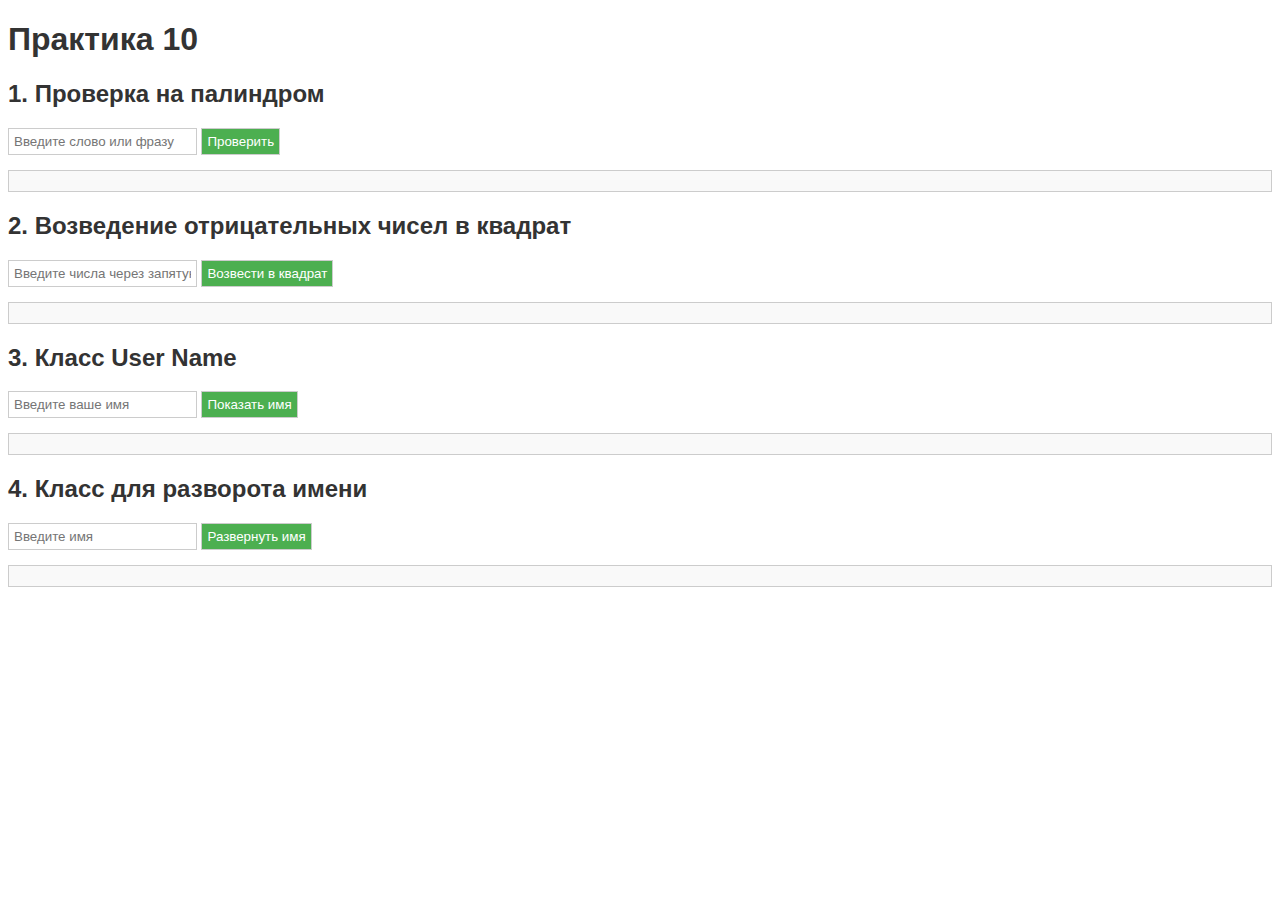
<file: Практика 10/html.html>
<!DOCTYPE html>
<html>
<head>
<title>Практика 10</title>
<link rel="stylesheet" href="css.css">  </head>
<body>

<h1>Практика 10</h1>

<h2>1. Проверка на палиндром</h2>
<input type="text" id="palindromeInput" placeholder="Введите слово или фразу">
<button onclick="checkPalindrome()">Проверить</button>
<div id="palindromeOutput" class="output"></div>

<h2>2. Возведение отрицательных чисел в квадрат</h2>
<input type="text" id="numbersInput" placeholder="Введите числа через запятую (например, -1,2,-3)">
<button onclick="squareNegatives()">Возвести в квадрат</button>
<div id="numbersOutput" class="output"></div>

<h2>3. Класс User Name</h2>
<input type="text" id="userNameInput" placeholder="Введите ваше имя">
<button onclick="showUserName()">Показать имя</button>
<div id="userNameOutput" class="output"></div>

<h2>4. Класс для разворота имени</h2>
<input type="text" id="reverseNameInput" placeholder="Введите имя">
<button onclick="reverseName()">Развернуть имя</button>
<div id="reverseNameOutput" class="output"></div>

<script src="js.js"></script> 
</body>
</html>
</file>
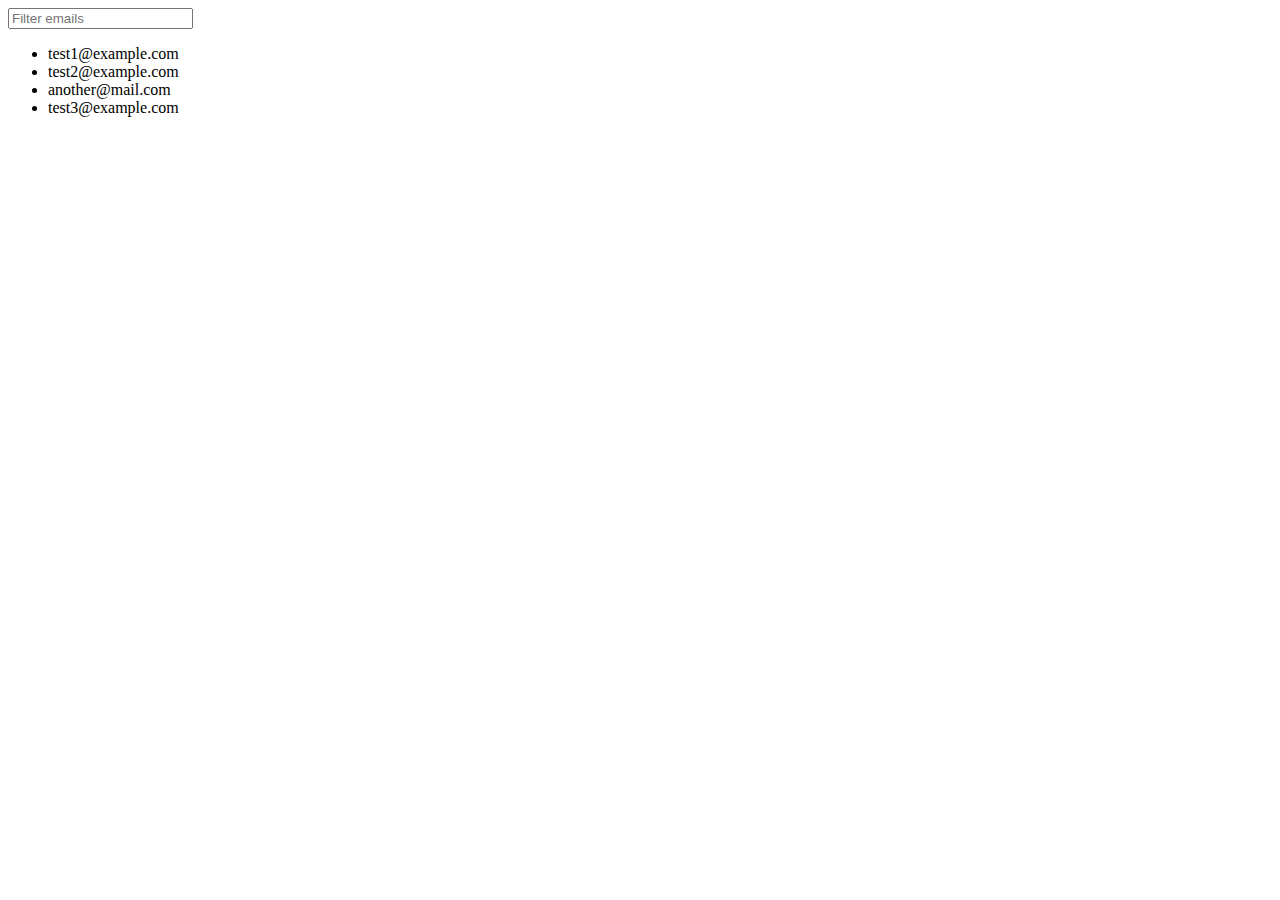
<file: Практика 11/html.html>
<!DOCTYPE html>
<html>
<head>
<title>Email Filter</title>
</head>
<body>
  <input type="text" id="emailFilter" placeholder="Filter emails">
  <ul id="emailList"></ul>
  <script src="js.js">
    const emails = ["test1@example.com", "test2@example.com", "another@mail.com", "test3@example.com"];
    const emailList = document.getElementById('emailList');
    const filterInput = document.getElementById('emailFilter');

    const renderEmails = (filteredEmails) => {
      emailList.innerHTML = ''; // Очищаем список
      filteredEmails.forEach(email => {
        const li = document.createElement('li');
        li.textContent = email;
        emailList.appendChild(li);
      });
    };

    const filterEmails = (filterText) => {
      const filtered = emails.filter(email => email.toLowerCase().includes(filterText.toLowerCase()));
      renderEmails(filtered);
    };

    filterInput.addEventListener('input', () => filterEmails(filterInput.value));

    // Initial render
    renderEmails(emails);

  </script>
</body>
</html>
</file>
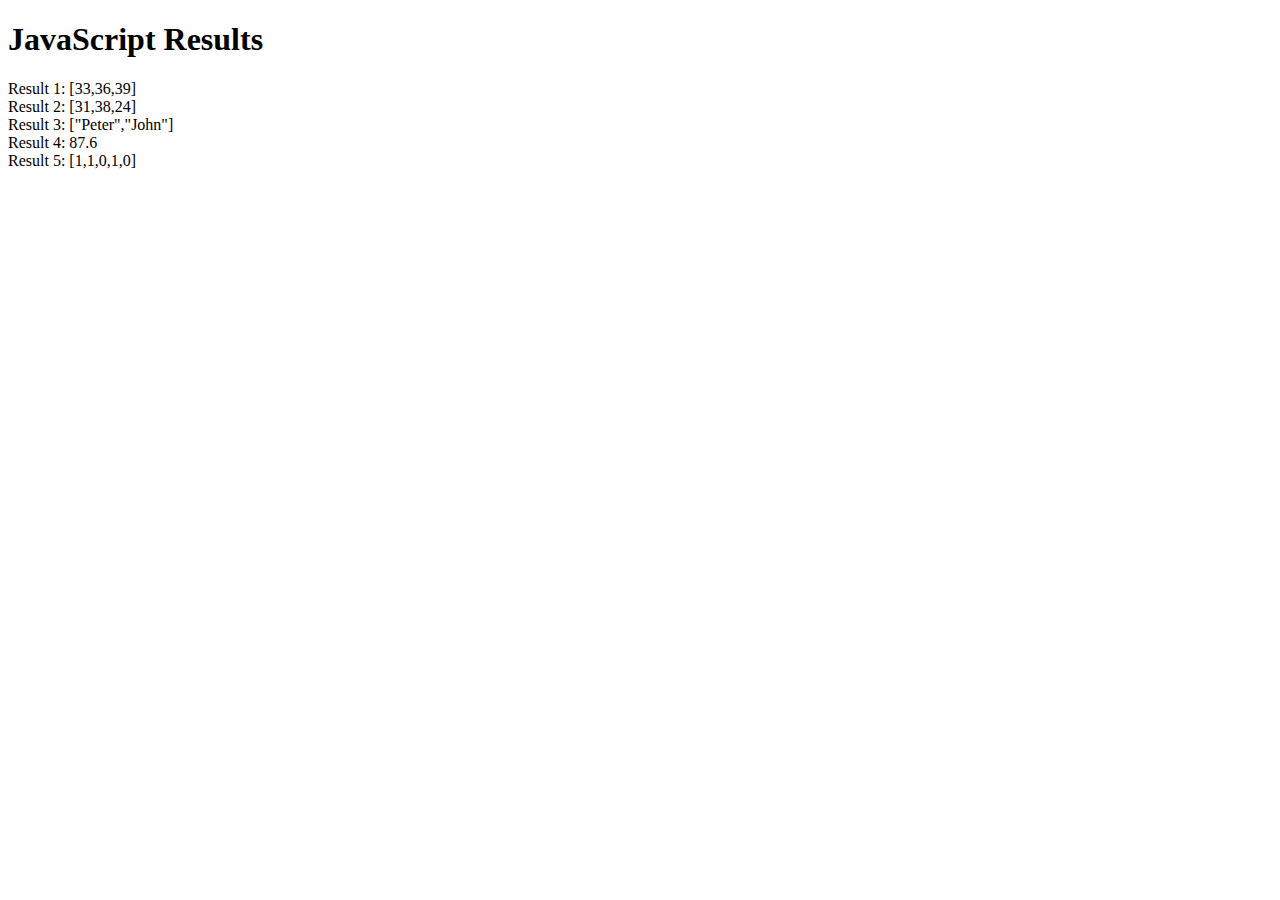
<file: Практика 12/html.html>
<!DOCTYPE html>
<html>
<head>
<title>JavaScript Output</title>
</head>
<body>

<h1>JavaScript Results</h1>

<div id="output1">Result 1 will appear here</div>
<div id="output2">Result 2 will appear here</div>
<div id="output3">Result 3 will appear here</div>
<div id="output4">Result 4 will appear here</div>
<div id="output5">Result 5 will appear here</div>


<script>
// 1. Array manipulation
const arr1 = [1, 2, 3];
const arr2 = arr1.map(item => (item + 10) * 3);
document.getElementById("output1").textContent = "Result 1: " + JSON.stringify(arr2);


// 2. Age calculation
const birthYears = [1995, 1988, 2002];
const currentYear = new Date().getFullYear();
const ages = birthYears.map(year => currentYear - year);
document.getElementById("output2").textContent = "Result 2: " + JSON.stringify(ages);


// 3. Admin check
const users = [
  { name: 'Peter', age: 25, isAdmin: true },
  { name: 'Mark', age: 17, isAdmin: false },
  { name: 'John', age: 30, isAdmin: true },
  { name: 'Jane', age: 20, isAdmin: false }
];

const adminNames = users
  .filter(user => user.age >= 18 && user.isAdmin)
  .map(user => user.name);
document.getElementById("output3").textContent = "Result 3: " + JSON.stringify(adminNames);


// 4. Average score
const studentScores = [85, 92, 78, 95, 88];
const averageScore = studentScores.reduce((sum, score) => sum + score, 0) / studentScores.length;
document.getElementById("output4").textContent = "Result 4: " + averageScore;


// 5. String length check
const strArray = ['JavaScript', 'Python', 'PHP', 'Java', 'C'];
const binaryArray = strArray.map(item => item.length <= 3 ? 0 : 1);
document.getElementById("output5").textContent = "Result 5: " + JSON.stringify(binaryArray);

</script>

</body>
</html>
</file>
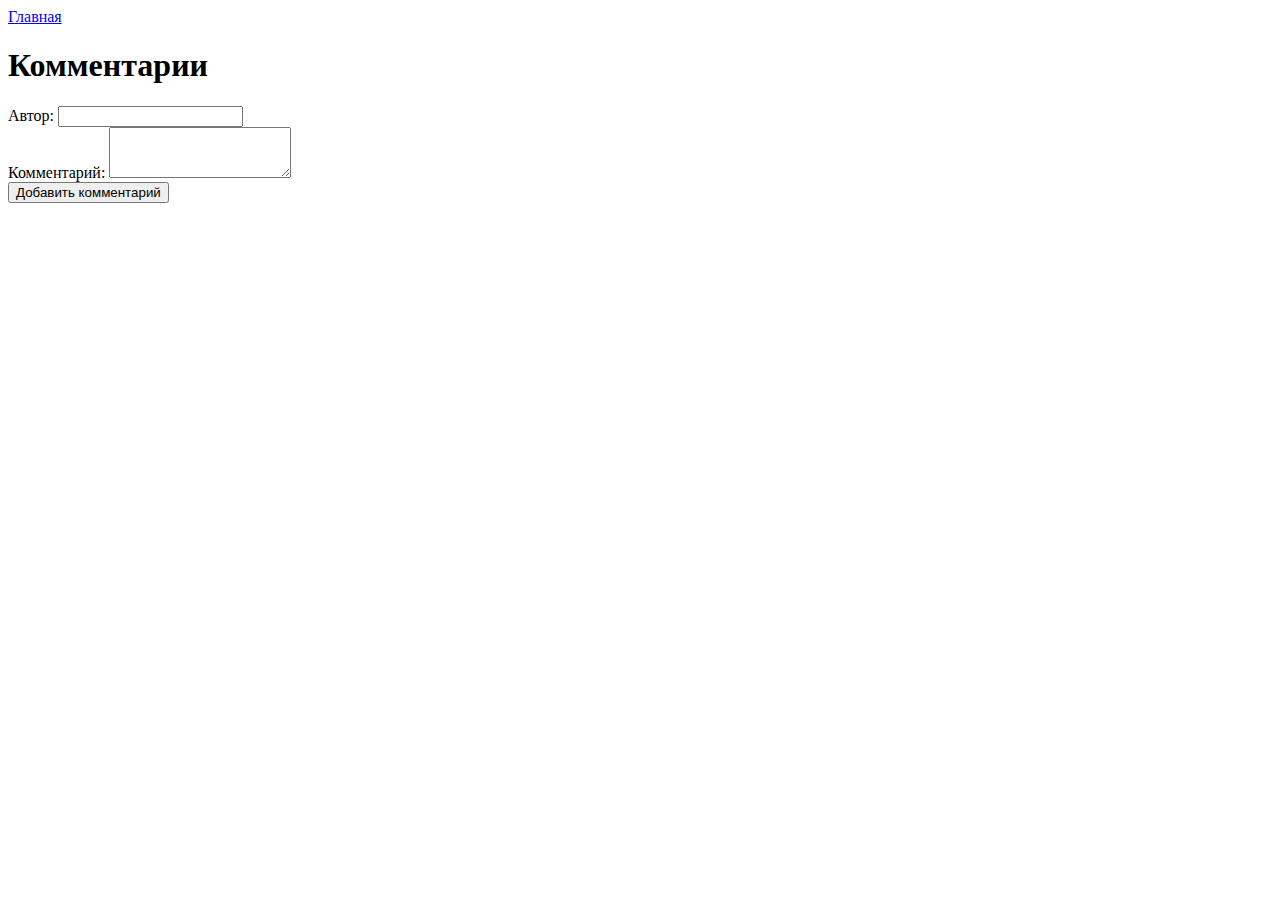
<file: Практика 14/34.html>
<!DOCTYPE html>
<html>
<head>
<title>Комментарии </title>
<link href="https://cdn.jsdelivr.net/npm/bootstrap@5.3.2/dist/css/bootstrap.min.css" rel="stylesheet" integrity="sha384-T3c6CoIi6uLrA9TneNEoa7RxnatzjcDSCmG1MXxSR1GAsXEV/Dwwykc2MPK8M2HN" crossorigin="anonymous">
<style>
.comment {
  margin-bottom: 15px;
}
</style>
</head>
<body>
  <div class="page">
    <header class="page__header">
      <div class="container">
        <a class="page__header-link navbar-brand" href="html.html">Главная</a>
      </div>
    </header>

    <main class="page__main">
      <div class="container">
        <h1 class="page__title">Комментарии</h1>

        <div class="comments-list" id="comments"></div>

        <form class="comment-form" id="comment-form">
          <div class="mb-3">
            <label for="author" class="form-label">Автор:</label>
            <input type="text" class="form-control comment-form__author" id="author" name="author">
          </div>
          <div class="mb-3">
            <label for="comment" class="form-label">Комментарий:</label>
            <textarea class="form-control comment-form__comment" id="comment" name="comment" rows="3"></textarea>
          </div>
          <button type="button" class="btn btn-primary comment-form__submit" onclick="addComment()">Добавить комментарий</button>
        </form>
      </div>
    </main>
    <footer class="page__footer">
      <!-- Add footer content here if needed -->
    </footer>
  </div>

<script>
function addComment() {
  const author = document.getElementById("author").value;
  const commentText = document.getElementById("comment").value;

  if (author.trim() === "" || commentText.trim() === "") {
    alert("Пожалуйста, заполните все поля.");
    return;
  }

  const newComment = document.createElement("div");
  newComment.className = "comment";
  newComment.innerHTML = `
    <div class="card mb-3">
      <div class="card-body">
        <h5 class="card-title">${author}</h5>
        <p class="card-text">${commentText}</p>
      </div>
    </div>
  `;
  document.getElementById("comments").appendChild(newComment);

  document.getElementById("author").value = "";
  document.getElementById("comment").value = "";
}
</script>

<script src="https://cdn.jsdelivr.net/npm/bootstrap@5.3.2/dist/js/bootstrap.bundle.min.js" integrity="sha384-C6RzsynM9kWDrMNeT8fOnSc1l250m8J8U/u4x93c19Q7V9q0hY2J9t722z49oE/n" crossorigin="anonymous"></script>
</body>
</html>
</file>
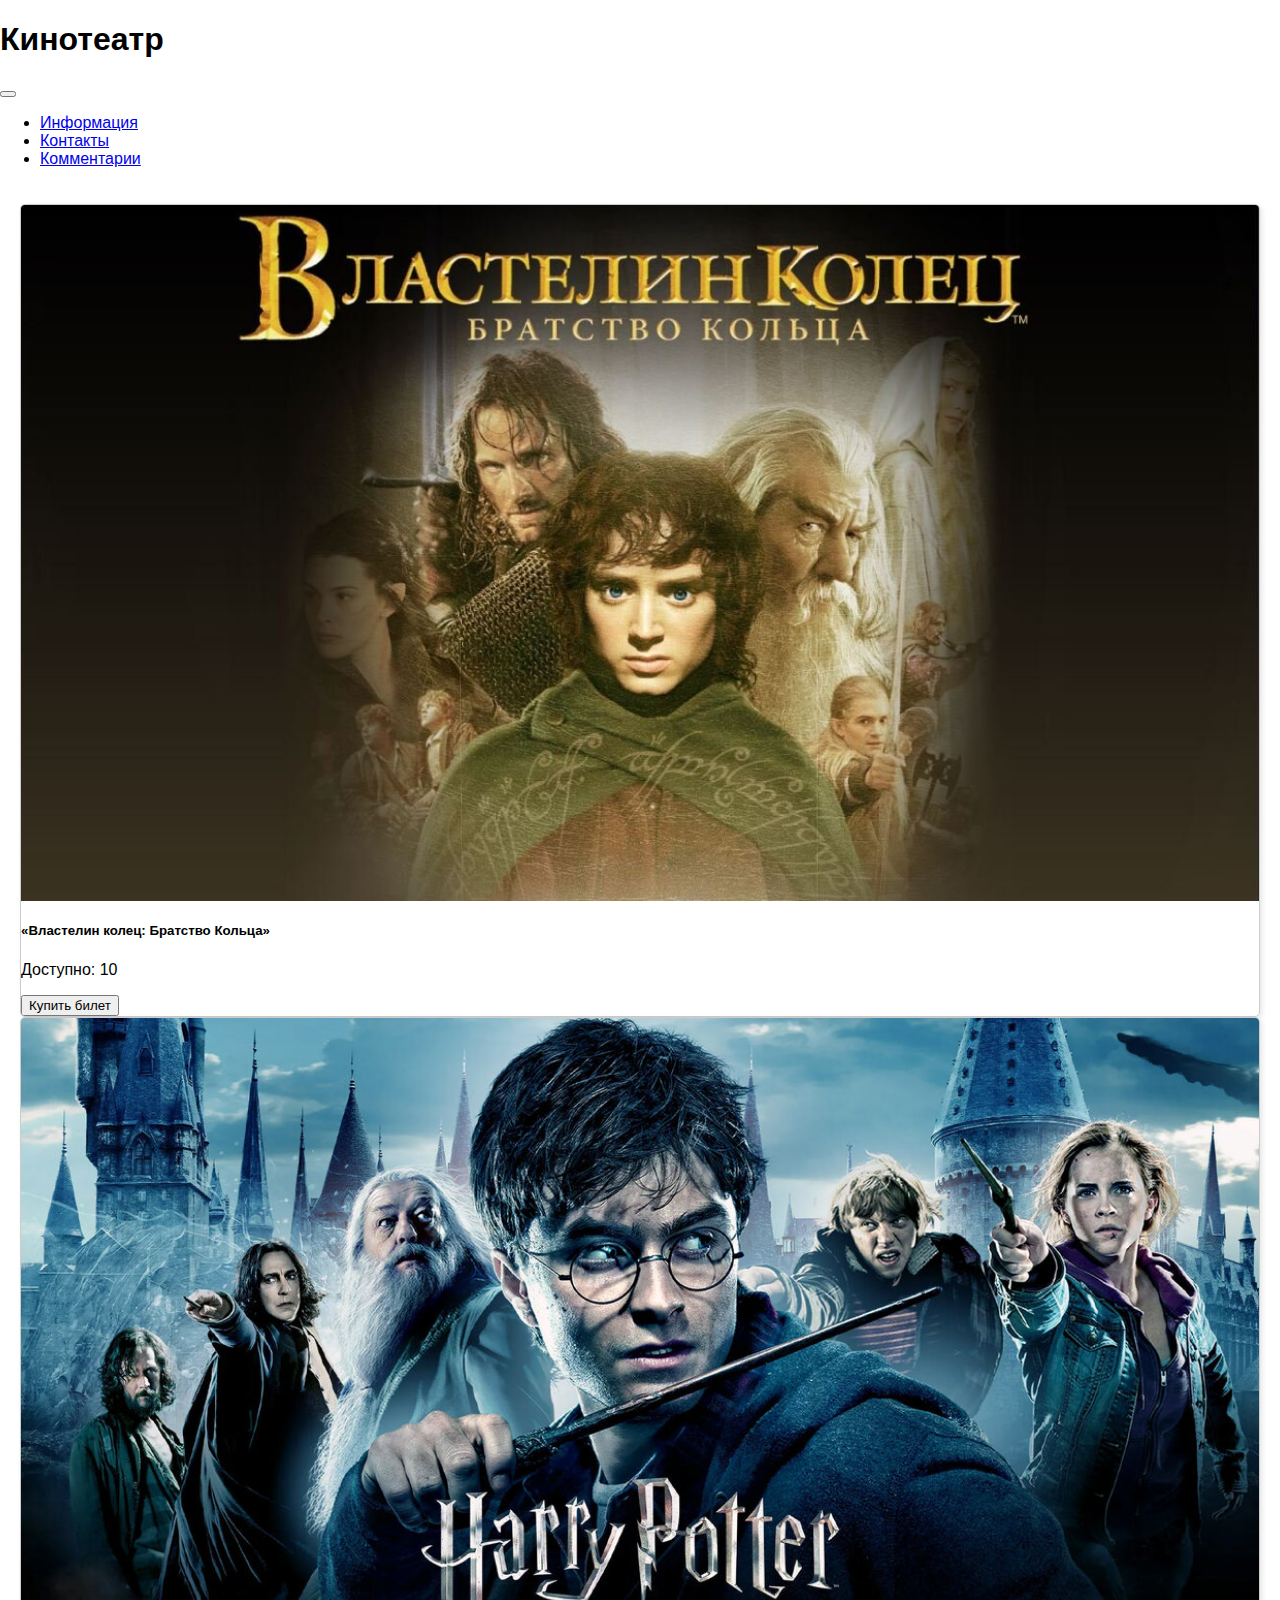
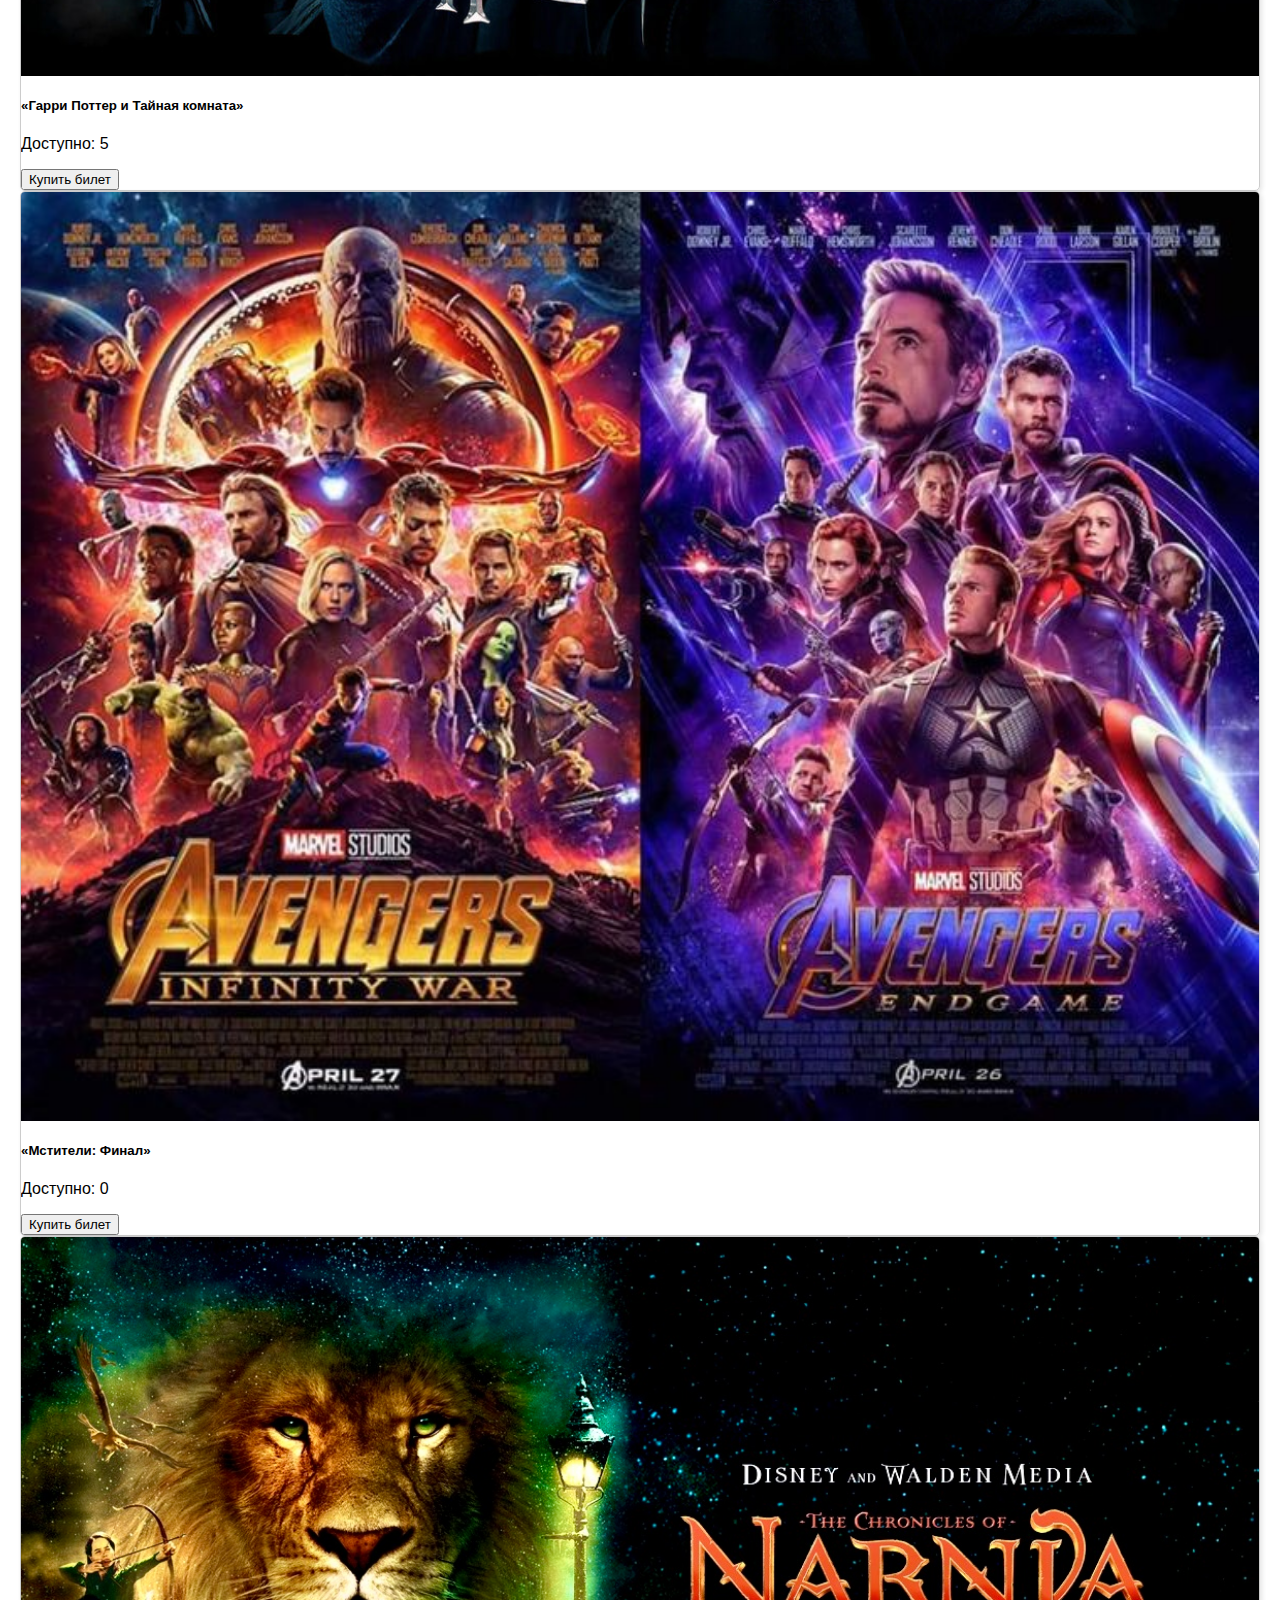
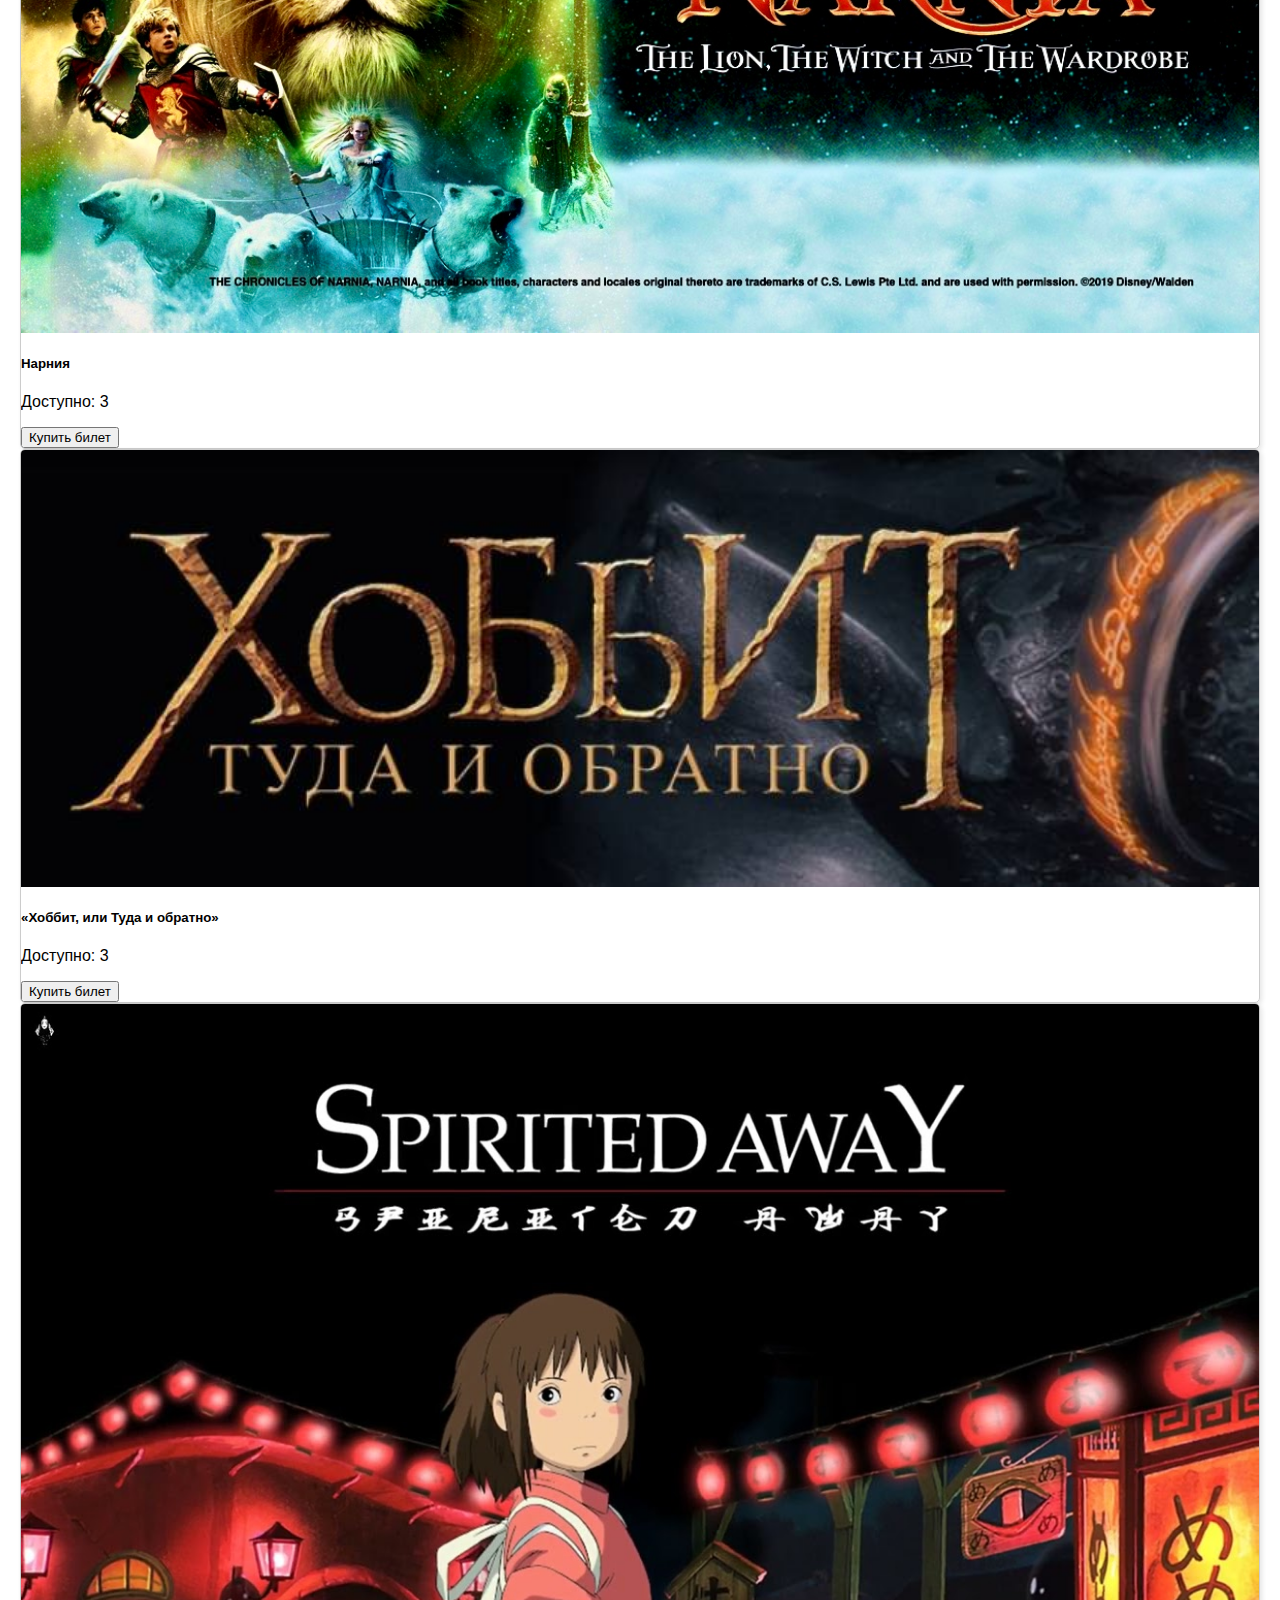
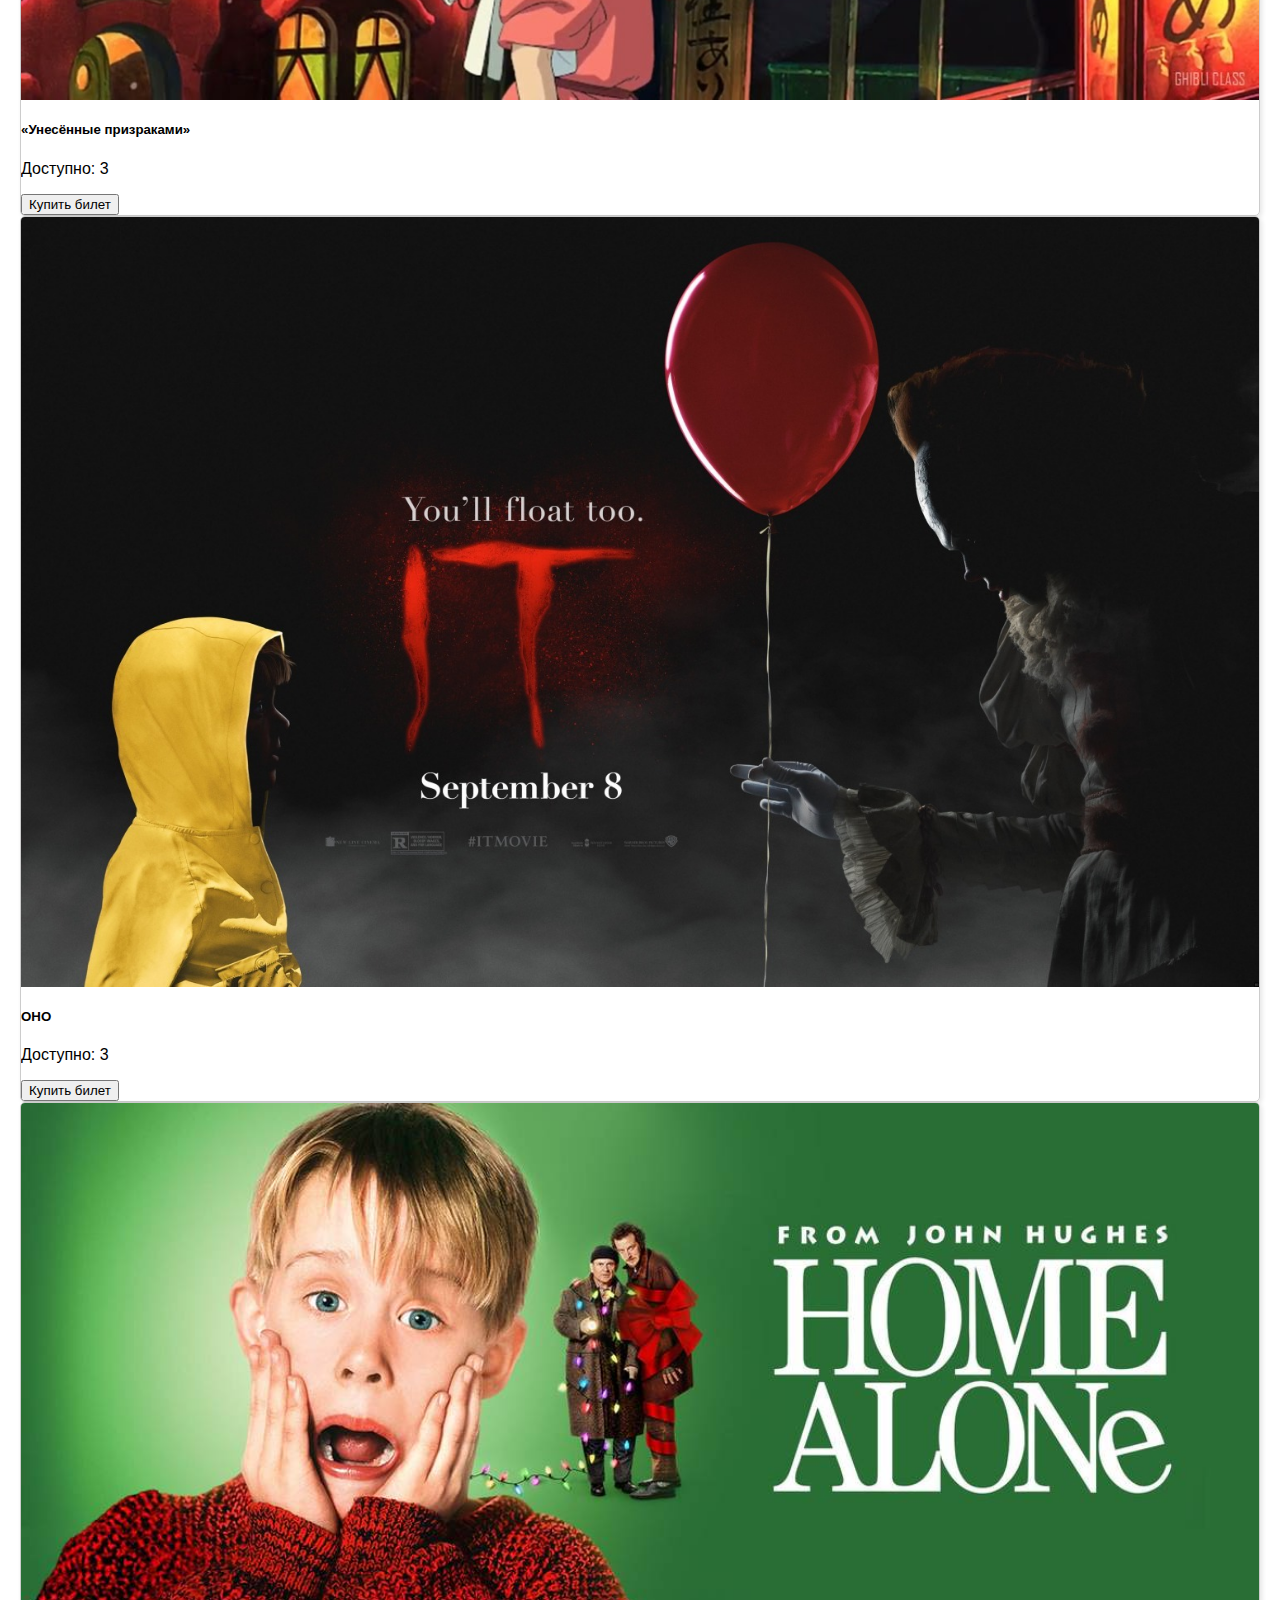
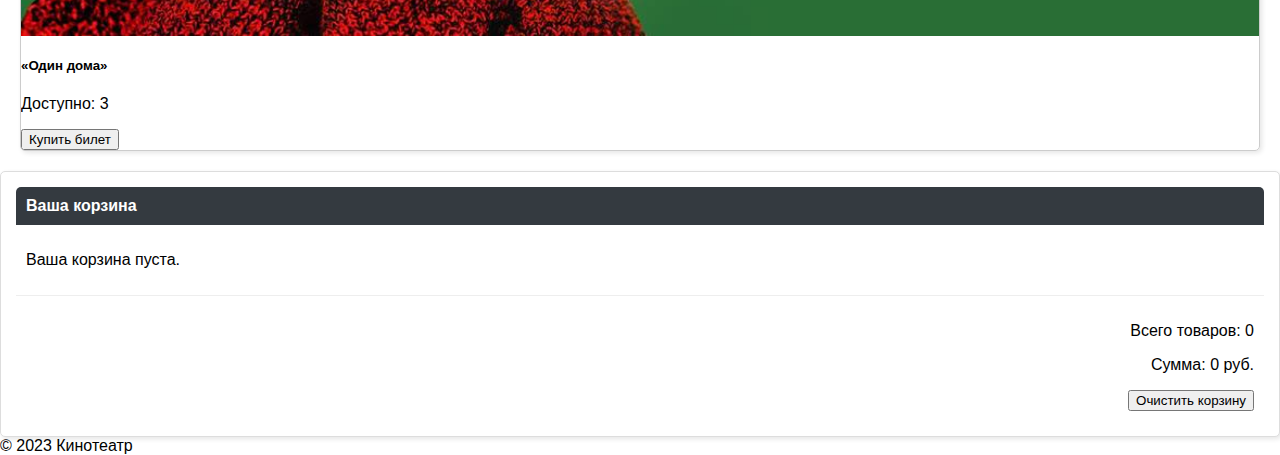
<file: Практика 14/html.html>
<!DOCTYPE html>
<html lang="ru">
<head>
  <meta charset="UTF-8">
  <meta name="viewport" content="width=device-width, initial-scale=1.0">
  <title>Кинотеатр</title>
  <link href="https://cdn.jsdelivr.net/npm/bootstrap@5.3.0/dist/css/bootstrap.min.css" rel="stylesheet" integrity="sha384-9ndCyUaIbzAi2FUVXJi0CjmCapSmO7SnpJef0486qhLnuZ2cdeRhO02iuK6FUUVM" crossorigin="anonymous">
  <link rel="stylesheet" href="css.css">  <!-- Link to your stylesheet -->
  <script src="js.js" defer></script>  <!-- Link to your Javascript -->
</head>
<body>
  <div class="container-fluid">
    <header class="header">
      <div class="header__inner">
        <h1 class="header__title">Кинотеатр</h1>
      </div>
    </header>

    <nav class="navbar navbar-expand-lg navbar-dark bg-dark">
      <div class="container-fluid">
        <button class="navbar-toggler" type="button" data-bs-toggle="collapse" data-bs-target="#navbarNav" aria-controls="navbarNav" aria-expanded="false" aria-label="Toggle navigation">
          <span class="navbar-toggler-icon"></span>
        </button>
        <div class="collapse navbar-collapse" id="navbarNav">
          <ul class="navbar-nav">
            <li class="nav-item"><a class="nav-link active" href="#">Информация</a></li>
            <li class="nav-item"><a class="nav-link" href="45.html">Контакты</a></li>
            <li class="nav-item"><a class="nav-link" href="34.html">Комментарии</a></li>
          </ul>
        </div>
      </div>
    </nav>

    <main class="main">
      <div class="main__content">
        <div class="main__posters">
          <div class="posters-list" id="posters-container"></div>
        </div>

        <div class="main__cart">
          <div class="cart">
            <div class="cart__header">Ваша корзина</div>
            <div class="cart__body" id="cart-items">
              <p class="cart__empty-message" id="cart-empty-message">Ваша корзина пуста.</p>
            </div>
            <div class="cart__footer">
              <p class="cart__item-count">Всего товаров: <span id="total-items">0</span></p>
              <p class="cart__total-sum">Сумма: <span id="total-sum">0</span> руб.</p>
              <button class="btn btn-danger cart__clear-button" id="clear-cart">Очистить корзину</button>
            </div>
          </div>
        </div>

      </div>

    </main>

    <footer class="footer">© 2023 Кинотеатр</footer>
  </div>

  <script src="https://cdn.jsdelivr.net/npm/bootstrap@5.3.0/dist/js/bootstrap.bundle.min.js" integrity="sha384-geWF76RCwLtnZ8qwWowPQNguL3RmwHVBC9FhGdlKrxdiJJigb/j/68SIy3Te4Bkz" crossorigin="anonymous"></script>

</body>
</html>
</file>
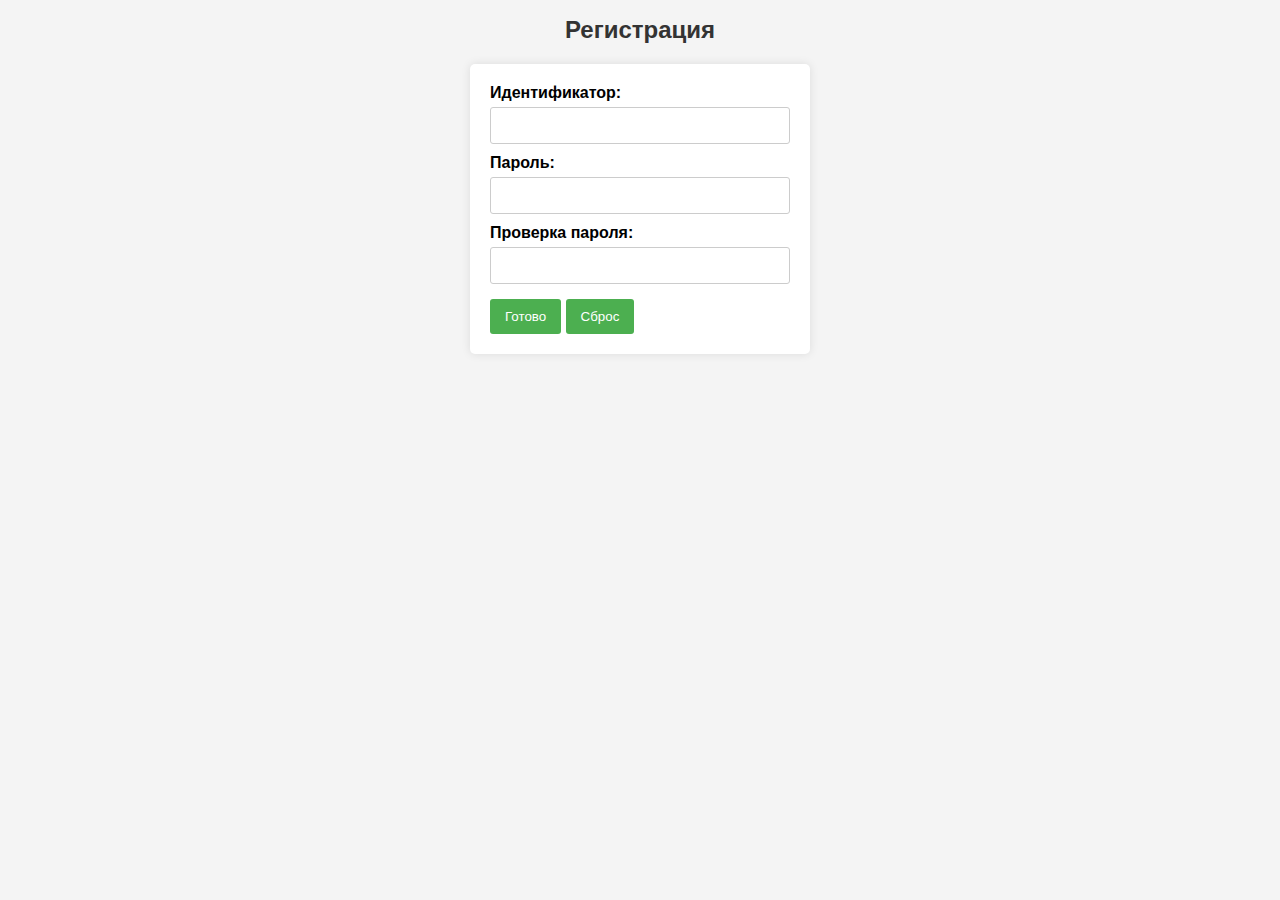
<file: Практика 15/html.html>
<!DOCTYPE html>
<html>
<head>
<meta charset="utf-8">
<title>Регистрация</title>
<link rel="stylesheet" href="css.css">
</head>
<body>
<h1>Регистрация</h1>
<form name="Sel3" id="registrationForm">
  <label for="Id">Идентификатор:</label>
  <input type="text" name="Id" id="Id" size="20" onBlur="this.value = this.value.toUpperCase();">

  <label for="Pwd">Пароль:</label>
  <input type="password" name="Pwd" id="Pwd" size="20">

  <label for="Pwd1">Проверка пароля:</label>
  <input type="password" name="Pwd1" id="Pwd1" size="20">

  <div id="error" class="error"></div>

  <input type="button" value="Готово" id="submitButton">
  <input type="reset" value="Сброс">
</form>
<script src="js.js"></script>
</body>
</html>
</file>
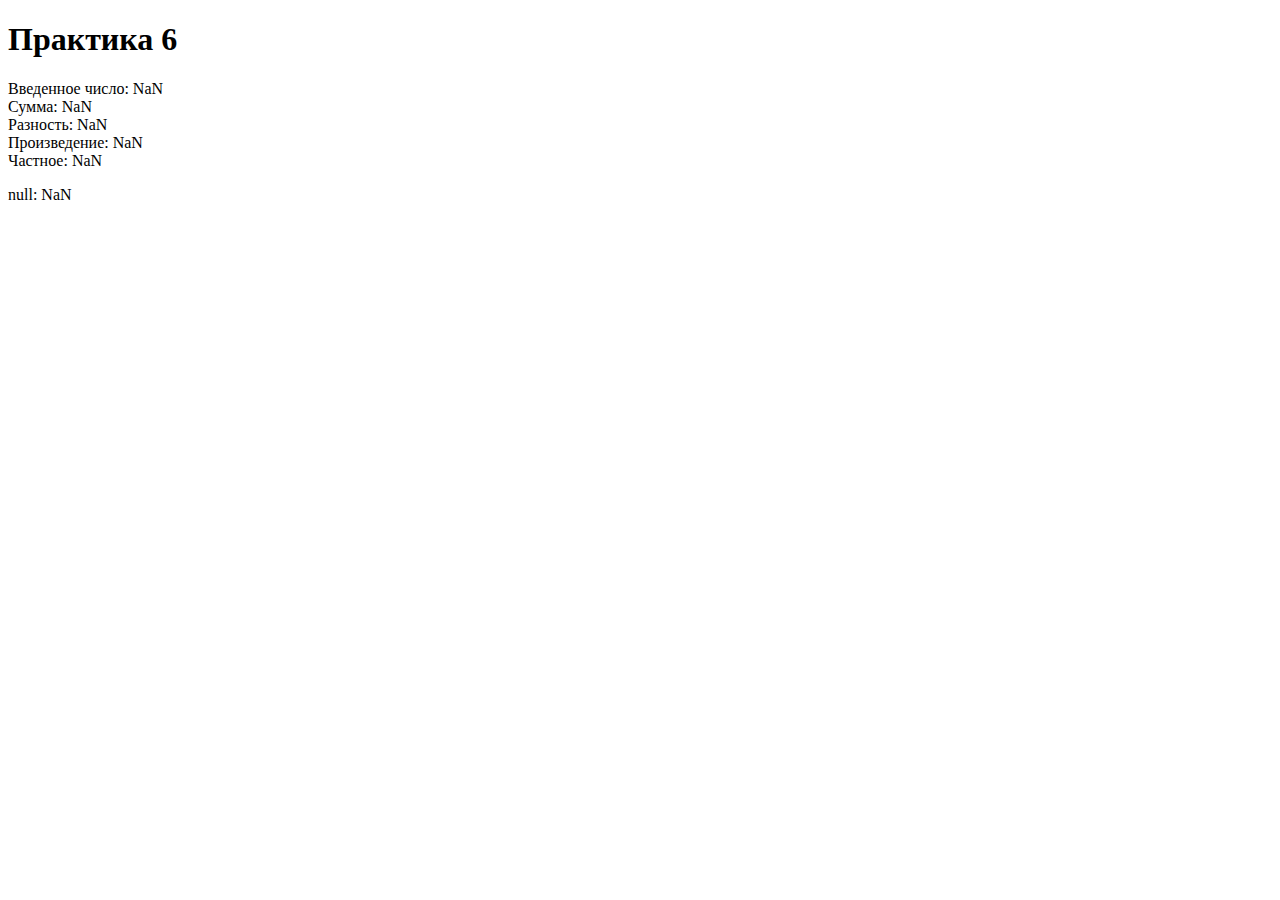
<file: Практика 6/html.html>
<!DOCTYPE html>
<html>
<head>
<title>Практика 6</title>
</head>
<body>

<h1>Практика 6</h1>

<div id="task1"></div>
<div id="task2"></div>
<div id="task3"></div>
<div id="task4"></div>

<script src="js.js"></script> </body>
</html>
</file>
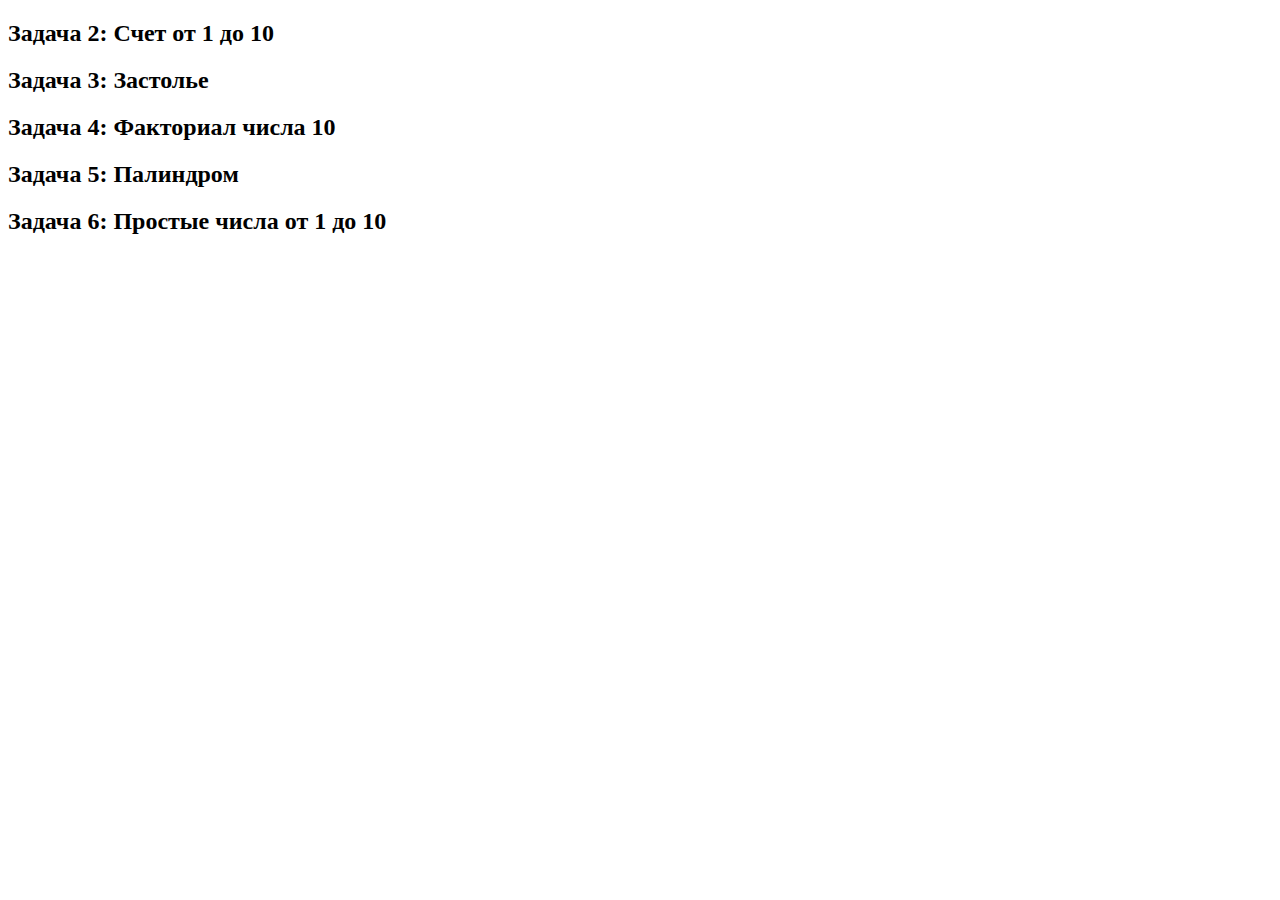
<file: Практика 7_1/html.html>
<!DOCTYPE html>
<html>
<head>
<title>Практика 7</title>
</head>
<body>
<h2>Задача 2: Счет от 1 до 10</h2>
<div id="task2"></div>

<h2>Задача 3: Застолье</h2>
<div id="task3"></div>

<h2>Задача 4: Факториал числа 10</h2>
<div id="task4"></div>

<h2>Задача 5: Палиндром</h2>
<div id="task5"></div>

<h2>Задача 6: Простые числа от 1 до 10</h2>
<div id="task6"></div>

<script src="js.js"></script>
</body>
</html>
</file>
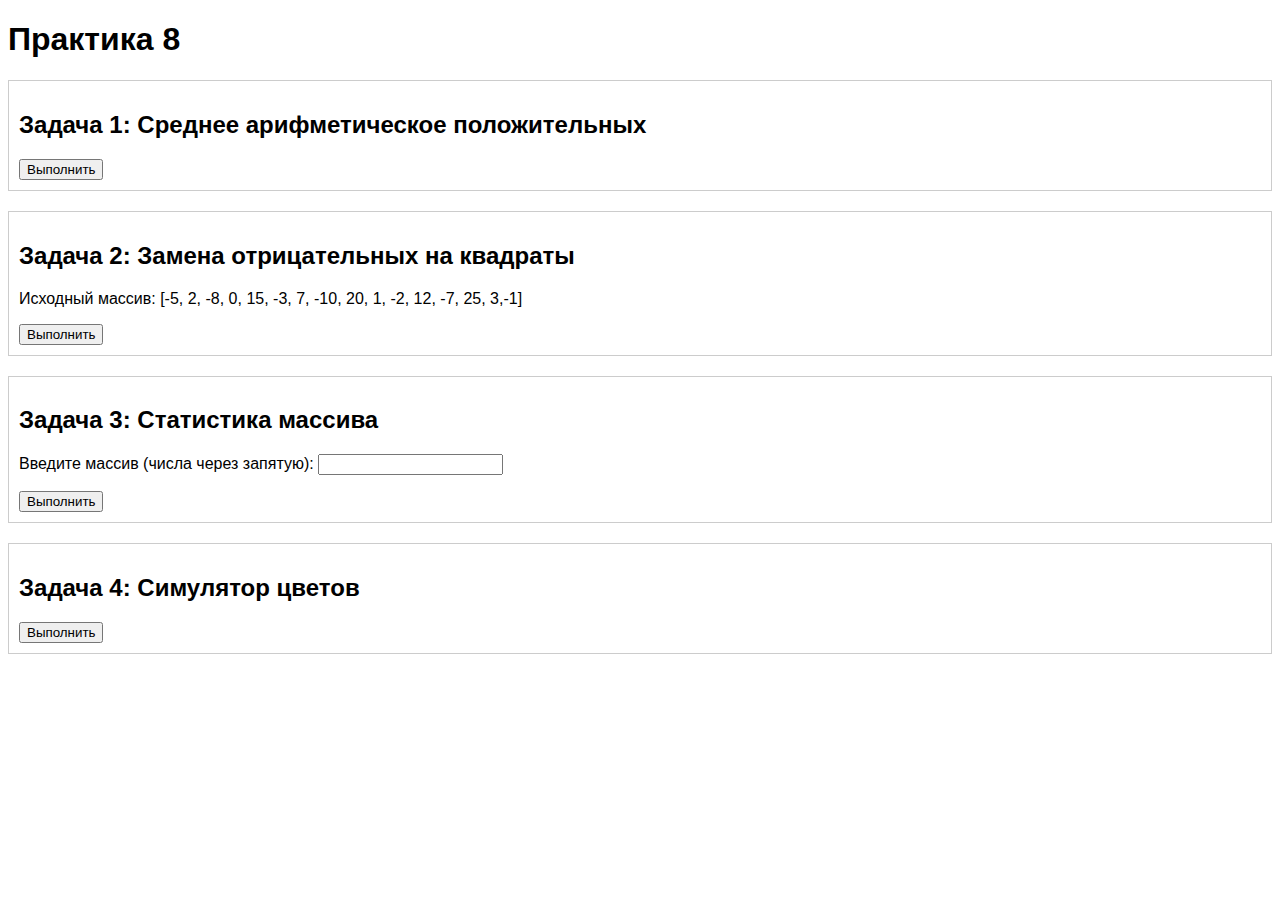
<file: Практика 8/html.html>
<!DOCTYPE html>
<html>
<head>
<title>Практика 8</title>
<style>
body { font-family: sans-serif; }
.task { margin-bottom: 20px; padding: 10px; border: 1px solid #ccc; }
</style>
</head>
<body>

<h1>Практика 8</h1>

<div class="task">
  <h2>Задача 1: Среднее арифметическое положительных</h2>
  <p id="task1-output"></p>
  <button onclick="task1()">Выполнить</button>
</div>

<div class="task">
  <h2>Задача 2: Замена отрицательных на квадраты</h2>
  <p>Исходный массив: [-5, 2, -8, 0, 15, -3, 7, -10, 20, 1, -2, 12, -7, 25, 3,-1]</p>
  <p id="task2-output"></p>
  <button onclick="task2()">Выполнить</button>
</div>

<div class="task">
  <h2>Задача 3: Статистика массива</h2>
  <p>Введите массив (числа через запятую): <input type="text" id="task3-input"></p>
  <p id="task3-output"></p>
  <button onclick="task3()">Выполнить</button>
</div>

<div class="task">
  <h2>Задача 4: Симулятор цветов</h2>
  <p id="task4-output"></p>
  <button onclick="task4()">Выполнить</button>
</div>

<script>
function task1() {
  const arr = [];
  for (let i = 0; i < 15; i++) {
    arr.push(Math.floor(Math.random() * 41 - 10));
  }

  let sumPositive = 0;
  let countPositive = 0;
  for (let i = 0; i < arr.length; i++) {
    if (arr[i] > 0) {
      sumPositive += arr[i];
      countPositive++;
    }
  }

  const avgPositive = countPositive > 0 ? sumPositive / countPositive : 0;
  document.getElementById("task1-output").textContent = `Массив: ${arr}, Среднее положительных: ${avgPositive}`;
}

function task2() {
  const arr = [-5, 2, -8, 0, 15, -3, 7, -10, 20, 1, -2, 12, -7, 25, 3, -1];
  for (let i = 0; i < arr.length; i++) {
    if (arr[i] < 0) {
      arr[i] *= arr[i];
    }
  }
  document.getElementById("task2-output").textContent = `Измененный массив: ${arr}`;
}

function task3() {
  const input = document.getElementById("task3-input").value;
  const arr = input.split(",").map(Number);

  let sumPositive = 0;
  let countPositive = 0;
  let sumNegative = 0;
  let countNegative = 0;
  let countZero = 0;

  for (let i = 0; i < arr.length; i++) {
    if (arr[i] > 0) {
      sumPositive += arr[i];
      countPositive++;
    } else if (arr[i] < 0) {
      sumNegative += arr[i];
      countNegative++;
    } else {
      countZero++;
    }
  }

  const avgPositive = countPositive > 0 ? sumPositive / countPositive : 0;
  const avgNegative = countNegative > 0 ? sumNegative / countNegative : 0;

  document.getElementById("task3-output").textContent = 
    `Среднее положительных: ${avgPositive}, Среднее отрицательных: ${avgNegative}, Количество нулей: ${countZero}`;
}

function task4() {
  const results = [0, 0, 0];
  const numIterations = 1000000;

  for (let i = 0; i < numIterations; i++) {
    results[Math.floor(Math.random() * 3)]++;
  }

  document.getElementById("task4-output").textContent = `Результаты: ${results}, Максимум красных: ${results[0]}`;
}
</script>

</body>
</html>
</file>
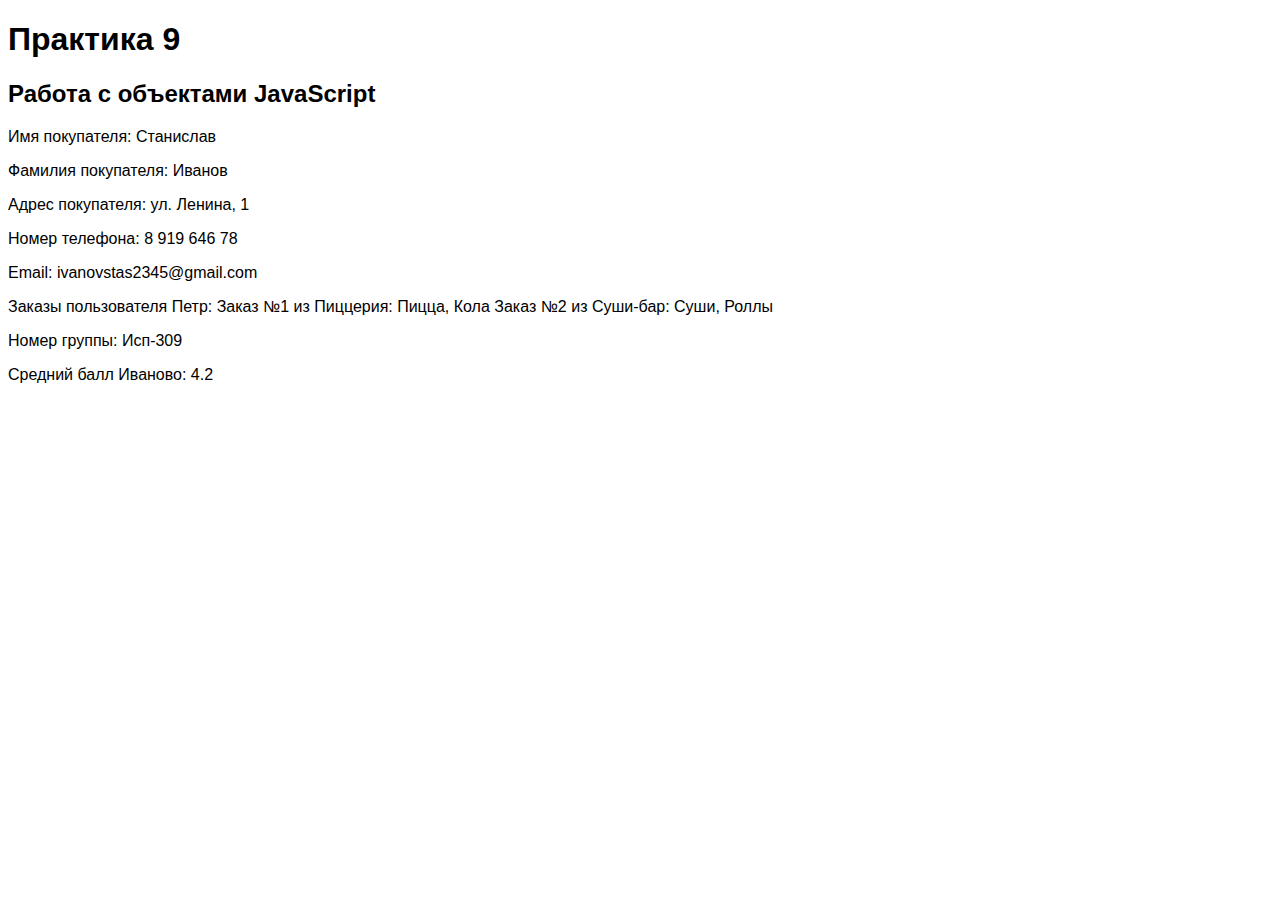
<file: Практика 9/html.html>
<!DOCTYPE html>
<html>
<head>
<title>Практика 9</title>
<link rel="stylesheet" href="css.css">  </link>
</head>
<body>
<h1>Практика 9 </h1>
<h2>Работа с объектами JavaScript</h2>

<div id="output"></div>

<script src="js.js"></script>
</body>
</html>
</file>
<file: Практика 10/css.css>
body {
    font-family: sans-serif;
  }
  
  .output {
    margin-top: 10px;
    border: 1px solid #ccc;
    padding: 10px;
    white-space: pre-wrap;
    background-color: #f9f9f9;
  }
  
  h1, h2 {
    color: #333;
  }
  
  input[type="text"], button {
    padding: 5px;
    margin-bottom: 5px;
    border: 1px solid #ccc;
  }
  
  button {
    background-color: #4CAF50;
    color: white;
    cursor: pointer;
  }
</file>
<file: Практика 14/css.css>
/* General Styles */
body {
    font-family: sans-serif;
    margin: 0; /* Remove default body margins */
  }
  
  .main__posters {
    display: grid; /* Use grid for easier responsive layout */
    grid-template-columns: repeat(auto-fit, minmax(250px, 1fr)); /* Responsive columns */
    grid-gap: 20px;
    padding: 20px;
  }
  
  .poster-card {
    border: 1px solid #ccc;
    border-radius: 5px;
    overflow: hidden; /* Prevents image overflow */
    box-shadow: 2px 2px 5px rgba(0, 0, 0, 0.1); /* Subtle shadow */
  }
  
  .poster-card img {
    width: 100%;
    height: auto;
    display: block;
    transition: transform 0.3s ease; /* Smooth transition for hover effect */
  }
  
  .poster-card:hover img {
    transform: scale(1.05); /* Zoom effect on hover */
  }
  
  .poster-card__title { /* Add title for each poster */
    padding: 10px;
    font-weight: bold;
  }
  
  /* Cart Styles */
  .cart {
    background-color: #fff;
    border: 1px solid #ddd;
    border-radius: 5px;
    box-shadow: 2px 2px 5px rgba(0, 0, 0, 0.1);
    padding: 15px;
  }
  
  .cart__header {
    background-color: #343a40; /* Darker gray */
    color: white;
    padding: 10px;
    border-radius: 5px 5px 0 0; /* Rounded top corners */
    font-weight: bold;
  }
  
  .cart__body {
    padding: 10px;
  }
  
  .cart__item { /* Style for each item in the cart */
    border-bottom: 1px solid #eee;
    padding: 10px 0;
  }
  
  .cart__footer {
    border-top: 1px solid #eee;
    padding: 10px;
    text-align: right;
  }
  
  .cart__clear-button {
    margin-left: 10px; /* Add some space between total and button */
  }
  
  
  /* Responsive adjustments */
  @media (max-width: 768px) {
    .main__posters {
      grid-template-columns: repeat(auto-fit, minmax(150px, 1fr)); /* Adjust column width */
    }
  }
</file>
<file: Практика 15/css.css>
body {
    font-family: sans-serif;
    background-color: #f4f4f4;
  }
  
  h1 {
    font-size: 1.5em;
    color: #333;
    text-align: center;
    margin-bottom: 20px;
  }
  
  form {
    width: 300px;
    margin: 0 auto;
    background-color: #fff;
    padding: 20px;
    border-radius: 5px;
    box-shadow: 0 0 10px rgba(0,0,0,0.1);
  }
  
  label {
    display: block;
    margin-bottom: 5px;
    font-weight: bold;
  }
  
  input[type="text"],
  input[type="password"] {
    width: 100%;
    padding: 10px;
    margin-bottom: 10px;
    border: 1px solid #ccc;
    border-radius: 3px;
    box-sizing: border-box;
  }
  
  input[type="button"],
  input[type="reset"] {
    background-color: #4CAF50;
    color: white;
    padding: 10px 15px;
    border: none;
    border-radius: 3px;
    cursor: pointer;
  }
  
  input[type="button"]:hover,
  input[type="reset"]:hover {
    background-color: #45a049;
  }
  
  .error {
    color: red;
    margin-top: 5px;
  }
</file>
<file: Практика 9/css.css>
body {
    font-family: sans-serif;
  }
  #output p {
    margin-bottom: 5px;
  }
</file>
